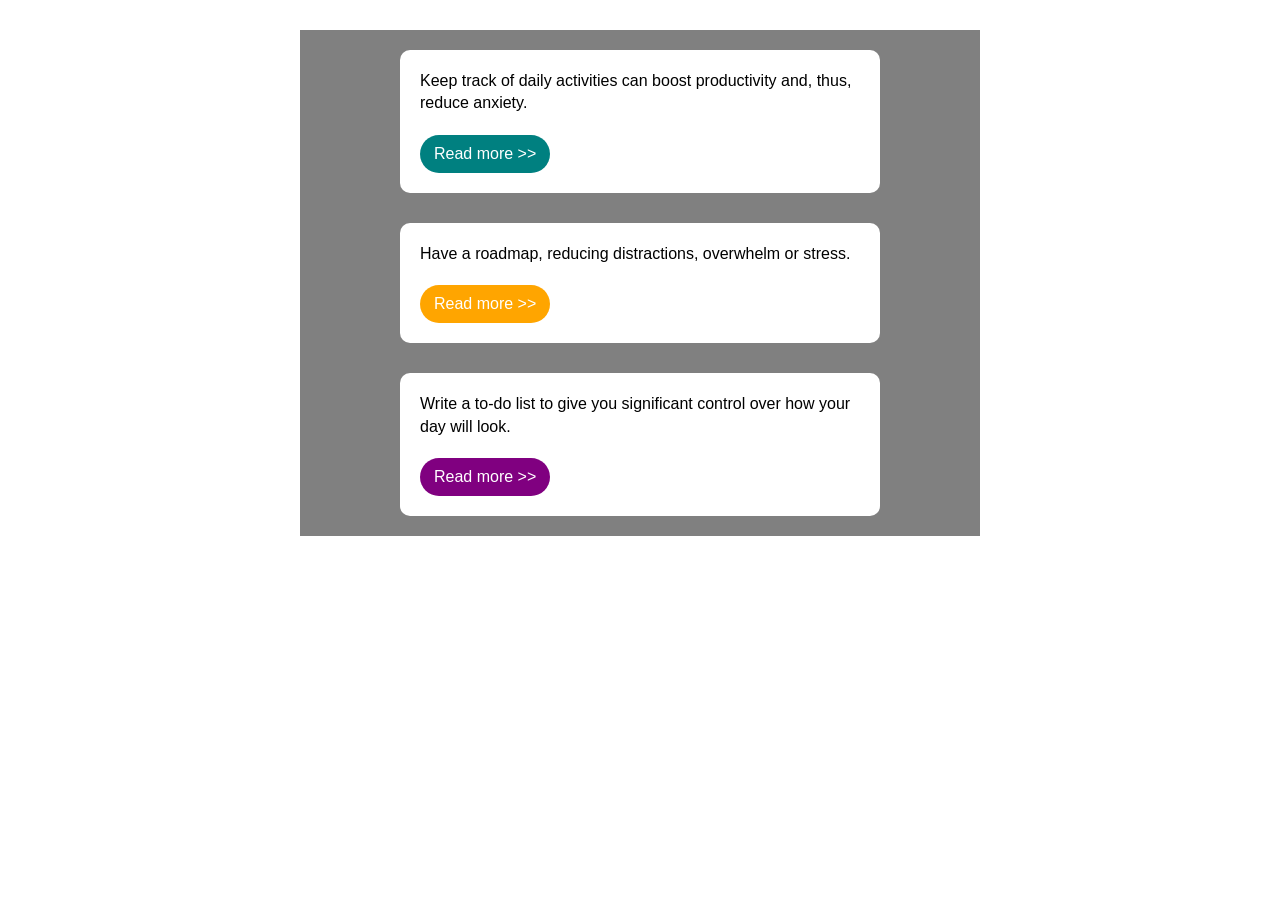
<file: Week2/exercise-1/index.html>
<!DOCTYPE html>
<html lang="en">
<head>
  <meta charset="UTF-8">
  <meta name="viewport" content="width=device-width, initial-scale=1.0">
  <title>Exercise 1 - Daily Productivity Tips</title>
  <link rel="stylesheet" href="style.css">
</head>
<body>
  <main class="tips-container">
    <article class="tip-card">
      <p>Keep track of daily activities can boost productivity and, thus, reduce anxiety.</p>
      <a class="read-more green" href="#tip-1">Read more &gt;&gt;</a>
    </article>
    <article class="tip-card">
      <p>Have a roadmap, reducing distractions, overwhelm or stress.</p>
      <a class="read-more orange" href="#tip-2">Read more &gt;&gt;</a>
    </article>
    <article class="tip-card">
      <p>Write a to-do list to give you significant control over how your day will look.</p>
      <a class="read-more purple" href="#tip-3">Read more &gt;&gt;</a>
    </article>
  </main>
</body>
</html>
</file>
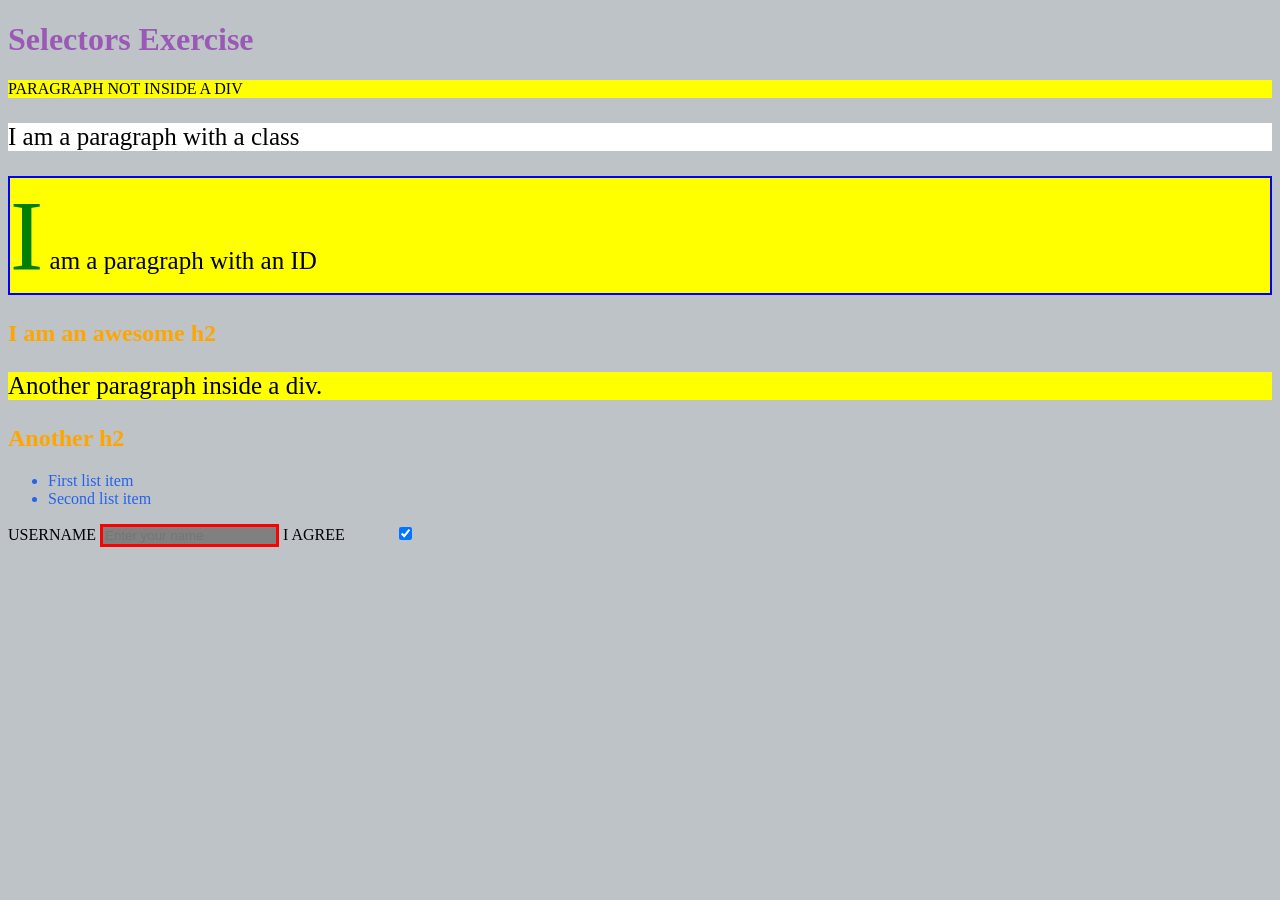
<file: Week2/exercise-2/index.html>
<!DOCTYPE html>
<html lang="en">
<head>
  <meta charset="UTF-8">
  <meta name="viewport" content="width=device-width, initial-scale=1.0">
  <title>Exercise 2 - CSS Selectors</title>
  <link rel="stylesheet" href="style.css">
</head>
<body>
  <h1>Selectors Exercise</h1>
  <p>PARAGRAPH NOT INSIDE A DIV</p>
  <div>
    <p class="hello">I am a paragraph with a class</p>
    <p id="special">I am a paragraph with an ID</p>
    <h2>I am an awesome h2</h2>
    <p>Another paragraph inside a div.</p>
  </div>
  <h2>Another h2</h2>
  <ul><li>First list item</li><li>Second list item</li></ul>
  <label for="username">Username</label>
  <input type="text" id="username" placeholder="Enter your name">
  <label for="agree">I agree</label>
  <input type="checkbox" id="agree" checked>
</body>
</html>
</file>
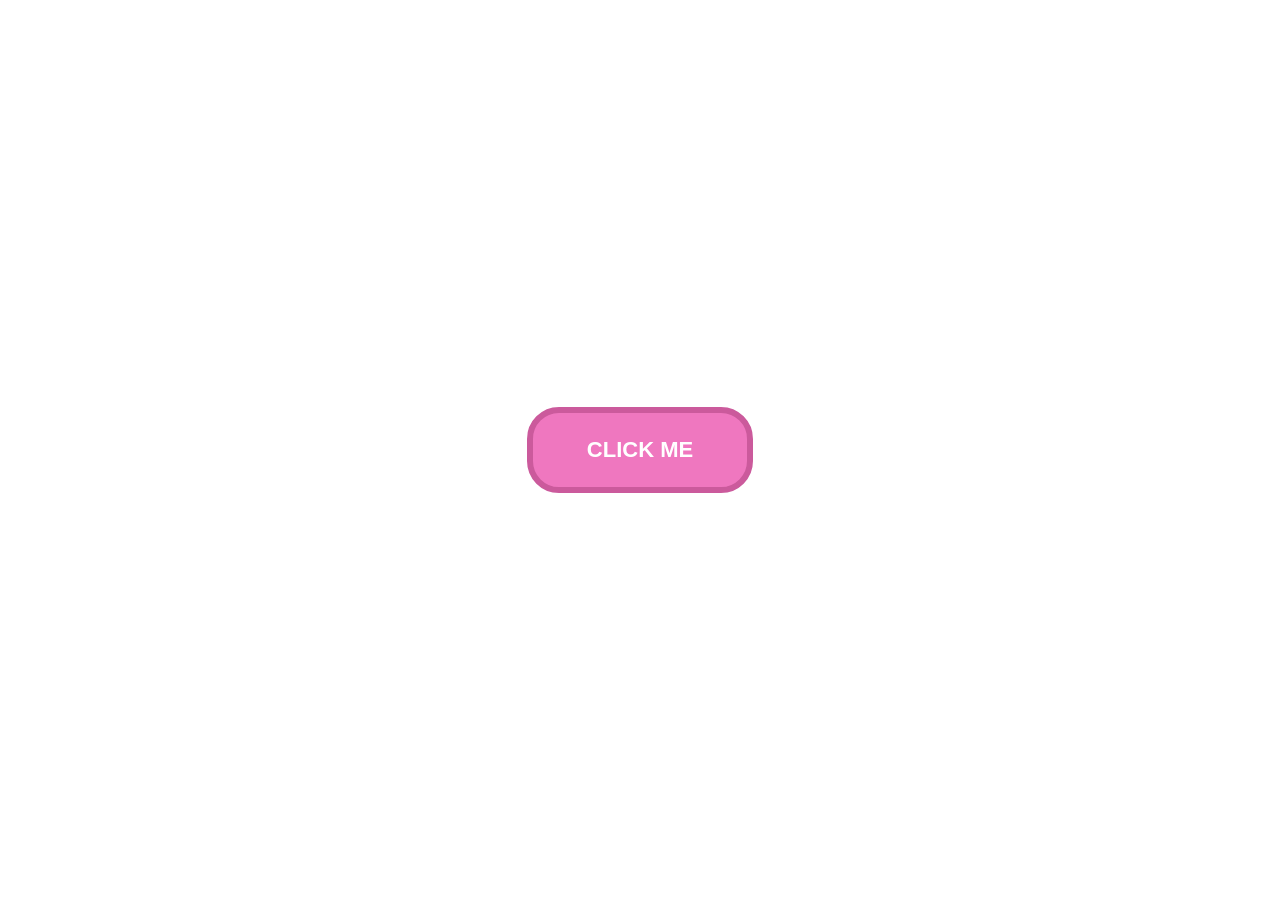
<file: Week2/exercise-3/index.html>
<!DOCTYPE html>
<html lang="en">
<head>
  <meta charset="UTF-8">
  <meta name="viewport" content="width=device-width, initial-scale=1.0">
  <title>Exercise 3 - Hover Button</title>
  <link rel="stylesheet" href="style.css">
</head>
<body>
  <button class="pink-button" type="button">CLICK ME</button>
</body>
</html>
</file>
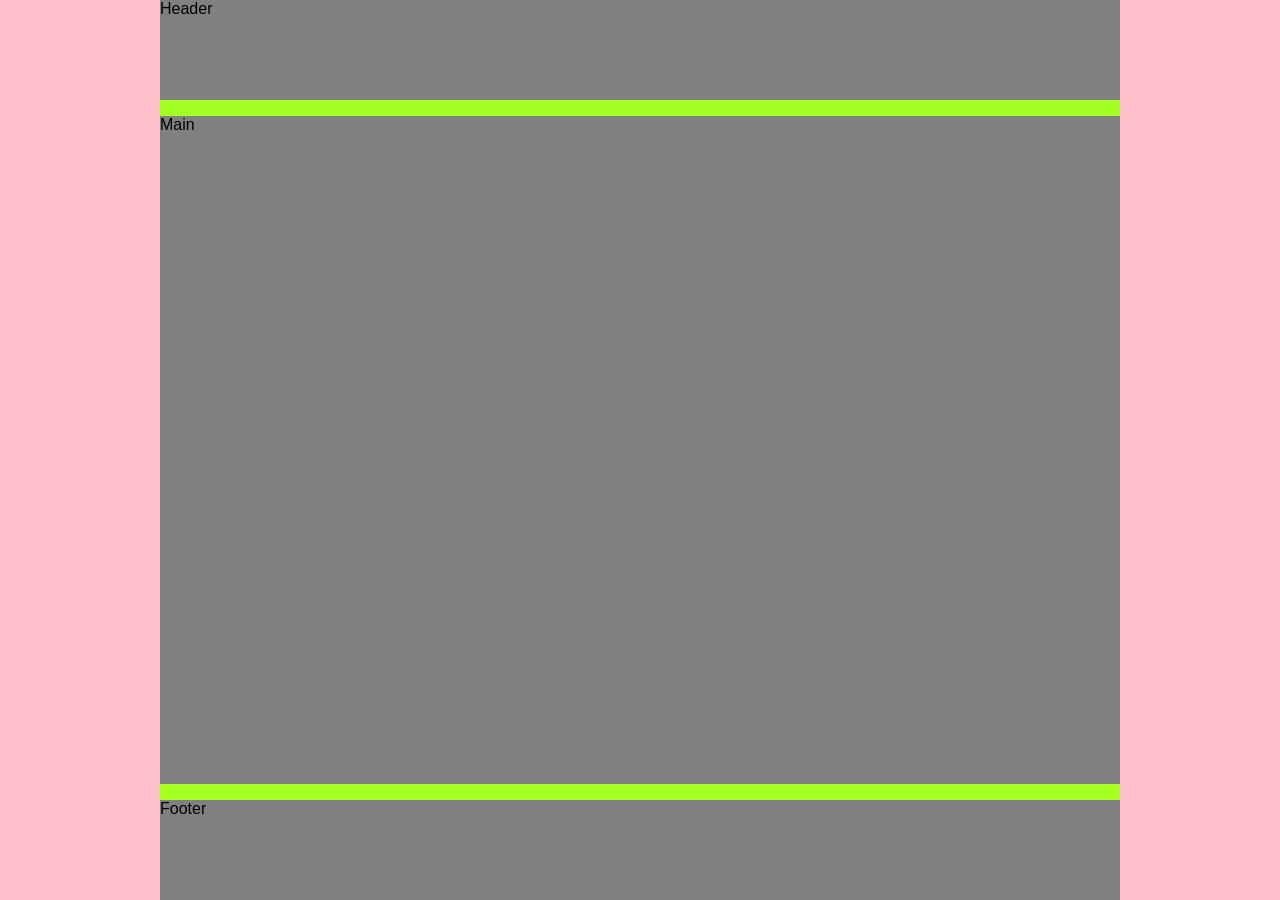
<file: Week3/Exercise1.html>
<!DOCTYPE html>
<html lang="en">
<head>
  <meta charset="UTF-8">
  <meta name="viewport" content="width=device-width, initial-scale=1.0">
  <title>Exercise 1</title>
  <style>
    * { box-sizing: border-box; }

    body {
      margin: 0;
      background-color: pink;
      font-family: Arial, sans-serif;
    }

    .page {
      padding-left: 10em;
      padding-right: 10em;
    }

    
    .sections {
      display: flex;
      flex-direction: column;
      gap: 1em;
      min-height: 100vh;
      background-color: #a4ff22;
    }

    header,
    main,
    footer {
      background-color: gray;
      color: black;
    }

    header,
    footer {
      height: 100px;
      flex-shrink: 0;
    }

    main {
      flex-grow: 1; 
    }
  </style>
</head>
<body>
  <div class="page">
    <div class="sections">
      <header>Header</header>
      <main>Main</main>
      <footer>Footer</footer>
    </div>
  </div>
</body>
</html>
</file>
<file: Week2/exercise-1/style.css>
* { box-sizing: border-box; }
body { margin: 0; padding: 30px 16px; font-family: Arial, sans-serif; }
.tips-container { max-width: 680px; margin: 0 auto; padding: 20px 100px; background: gray; }
.tip-card { background: white; border-radius: 10px; padding: 20px; margin-bottom: 30px; }
.tip-card:last-child { margin-bottom: 0; }
.tip-card p { margin: 0 0 20px; line-height: 1.4; }
.read-more { display: inline-block; padding: 10px 14px; color: white; border-radius: 30px; text-decoration: none; cursor: pointer; }
.read-more:hover { filter: brightness(0.85); }
.read-more:active { transform: translateY(1px); }
.green { background: teal; }
.orange { background: orange; }
.purple { background: purple; }
@media (max-width: 550px) { .tips-container { padding: 20px; } }
</file>
<file: Week2/exercise-2/style.css>
body { background: #bdc3c7; }
h1 { color: #9b59b6; }
h2 { color: orange; }
li { color: #2563eb; }
p { background: yellow; }
input { border: 3px solid red; }
.hello { background: white; }
#special { border: 2px solid rgb(0, 0, 255); }

div p { font-size: 25px; }
input[type="text"] { background: gray; }
input[type="checkbox"]:checked { margin-left: 50px; }
label { text-transform: uppercase; }
#special::first-letter { color: green; font-size: 100px; }
h1:hover { color: blue; }
</file>
<file: Week2/exercise-3/style.css>
body { min-height: 100vh; margin: 0; display: grid; place-items: center; font-family: Arial, sans-serif; }
.pink-button {
  background: #ef77bf;
  border: 6px solid #cb5a9c;
  color: white;
  border-radius: 32px;
  padding: 24px 54px;
  font-size: 22px;
  font-weight: bold;
  cursor: pointer;
  transition: background 0.2s ease, border-color 0.2s ease;
}
.pink-button:hover { background: #a75084; border-color: #642744; }
.pink-button:active { transform: scale(0.98); }
</file>
